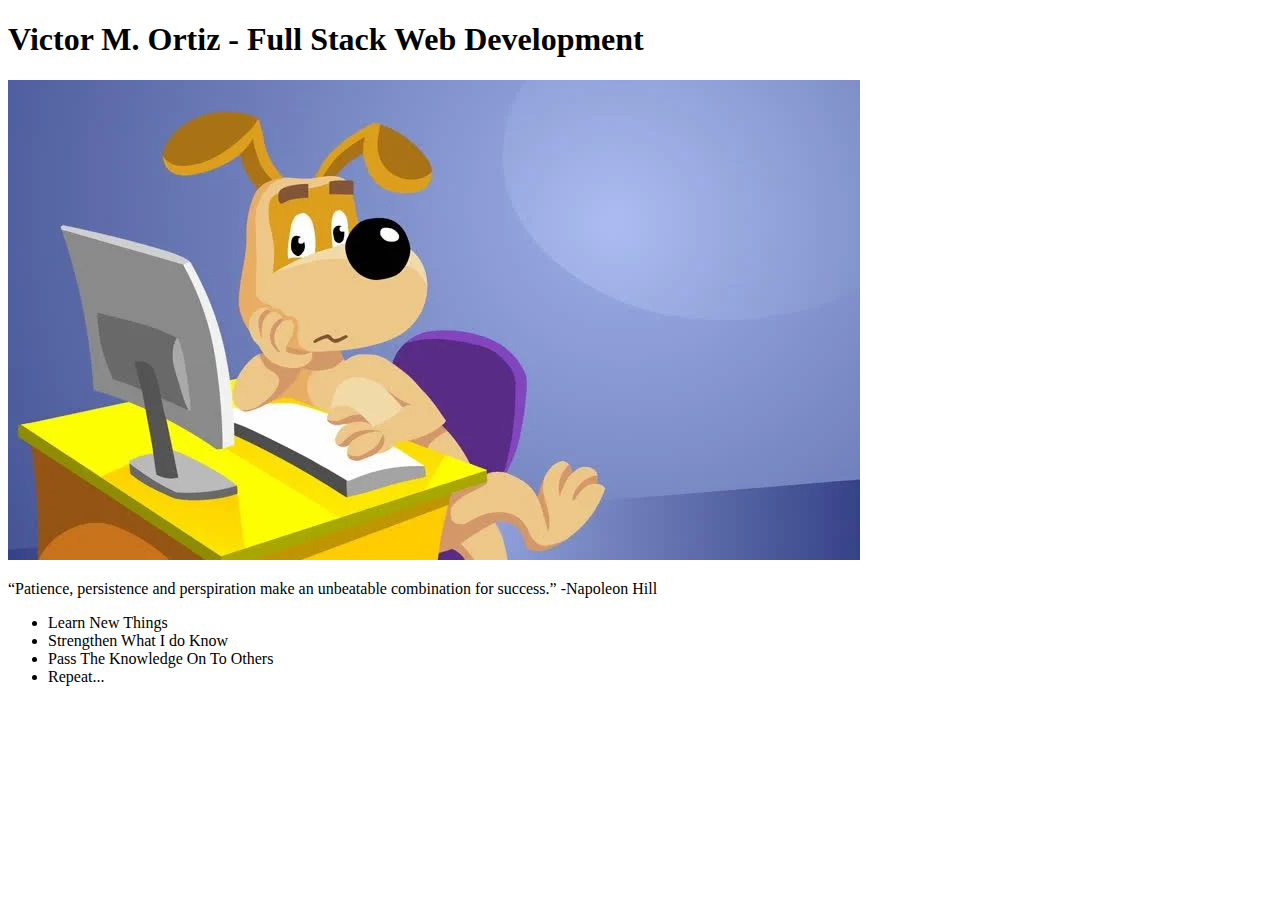
<file: index.html>
<!DOCTYPE html>
<html lang="en">
<head>
    <meta charset="UTF-8">
    <meta http-equiv="X-UA-Compatible" content="IE=edge">
    <meta name="viewport" content="width=device-width, initial-scale=1.0">
    <title>RA HTML Page Task</title>
</head>
<body>
    <header>
        <h1>Victor M. Ortiz - Full Stack Web Development</h1>
    </header>
    <img src="img/1.webp" alt="Dog on computer">
        <p>“Patience, persistence and perspiration make an unbeatable combination for success.” -Napoleon Hill</p>
        <ul>
            <li>Learn New Things</li>
            <li>Strengthen What I do Know</li>
            <li>Pass The Knowledge On To Others</li>
            <li>Repeat...</li>
        </ul>
</body>
</html>
</file>
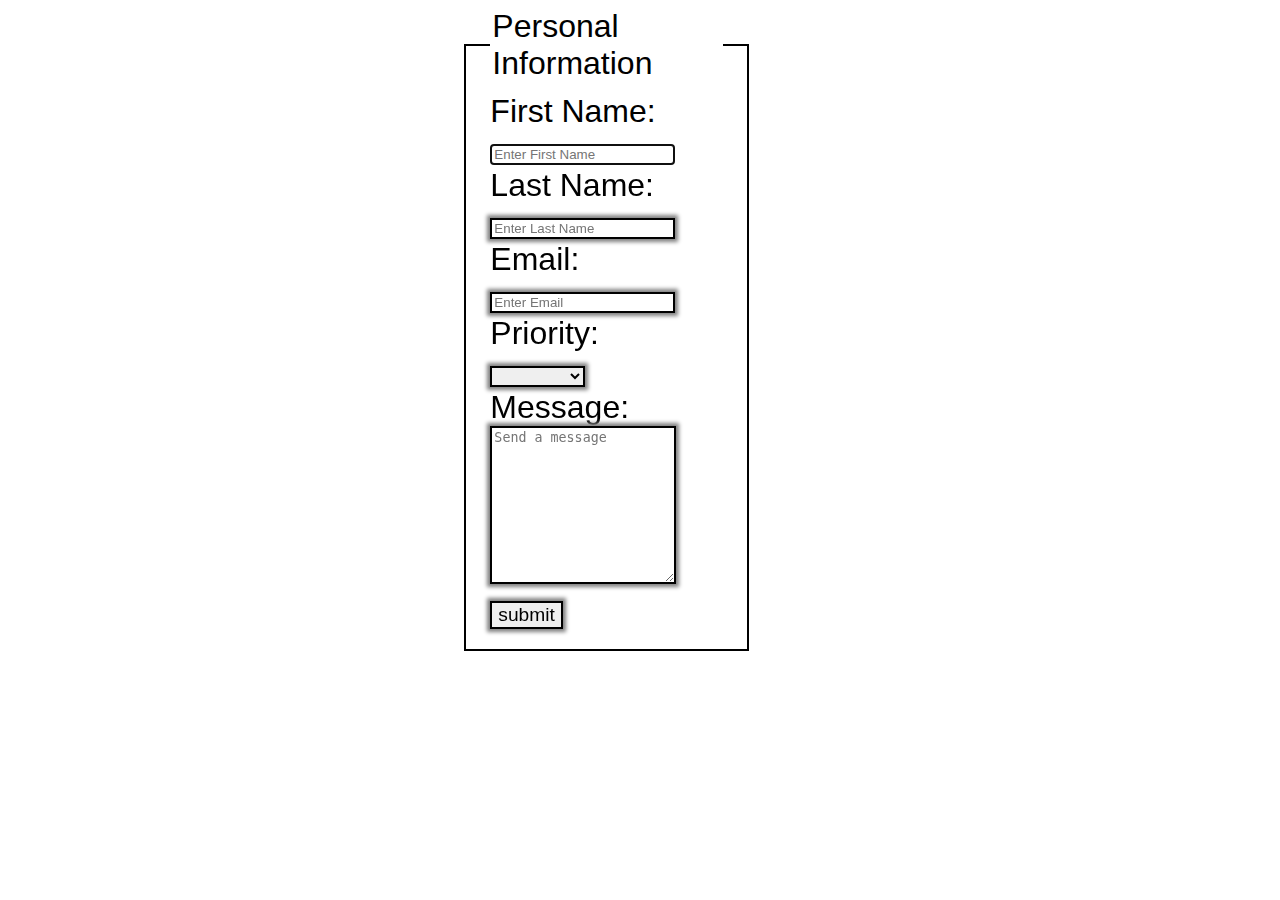
<file: GetInfoFrmUser/index.html>
<!DOCTYPE html>
<html lang="en">
<head>
    <meta charset="UTF-8">
    <meta http-equiv="X-UA-Compatible" content="IE=edge">
    <meta name="viewport" content="width=device-width, initial-scale=1.0">
    <link rel="stylesheet" href="css/site.css">
    <title>RA: Get Info From the User</title>
</head>
<body>
    <div class="container">
    <form action="">
        <fieldset>
            <legend>Personal Information</legend>
            <label for="fname">First Name:</label><br>
            <input type="text" name="fname" id="fname" required placeholder="Enter First Name" autofocus><br>
            <label for="lname">Last Name:</label><br>
            <input type="text" name="lname" id="lname" required placeholder="Enter Last Name"><br>
            <label for="email">Email:</label><br>
            <input type="email" name="email" id="email" required placeholder="Enter Email"><br>
            <label for="priority">Priority:</label><br>
            <select name="plevel" id="plevel">
                <option value=""></option>
                <option value="yes">Yes</option>
                <option value="no">No</option>
                <option value="urgent">Urgent</option>
                <option value="veryurgent">Very Urgent</option>
            </select><br>
            <label for="message">Message:</label><br>
            <textarea name="message" id="message" cols="30" rows="10" placeholder="Send a message"></textarea><br>
            <input class="subbtn" type="submit" value="submit">
        </fieldset>
    </form>
    </div>
</body>
</html>
</file>
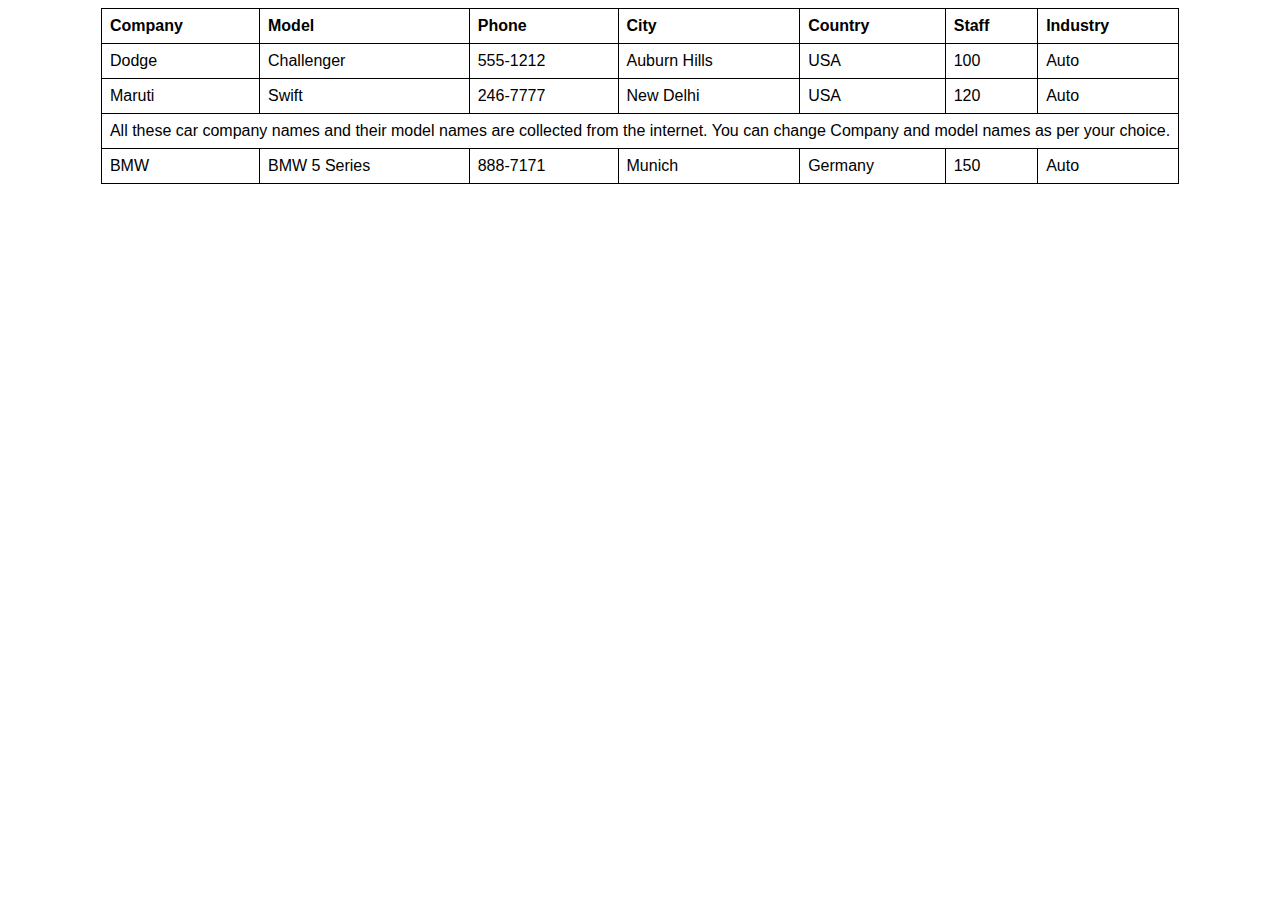
<file: TableTagTask/index.html>
<!DOCTYPE html>
<html lang="en">

<head>
    <meta charset="UTF-8">
    <meta http-equiv="X-UA-Compatible" content="IE=edge">
    <meta name="viewport" content="width=device-width, initial-scale=1.0">
    <link rel="stylesheet" href="css/site.css">
    <title>Table Tag Task</title>
</head>

<body>
    <div class="container">
        <table>
            <tr>
                <th>Company</th>
                <th>Model</th>
                <th>Phone</th>
                <th>City</th>
                <th>Country</th>
                <th>Staff</th>
                <th>Industry</th>
            </tr>
            <tr>
                <td>Dodge</td>
                <td>Challenger</td>
                <td>555-1212</td>
                <td>Auburn Hills</td>
                <td>USA</td>
                <td>100</td>
                <td>Auto</td>
            </tr>
            <tr>
                <td>Maruti</td>
                <td>Swift</td>
                <td>246-7777</td>
                <td>New Delhi</td>
                <td>USA</td>
                <td>120</td>
                <td>Auto</td>
            </tr>
            <tr>
                <td colspan="7">All these car company names and their model names are collected from the internet. You
                    can
                    change Company and model names as per your choice.</td>
            </tr>
            <tr>
                <td>BMW</td>
                <td>BMW 5 Series</td>
                <td>888-7171</td>
                <td>Munich</td>
                <td>Germany</td>
                <td>150</td>
                <td>Auto</td>
            </tr>
        </table>
    </div>
</body>

</html>
</file>
<file: GetInfoFrmUser/css/site.css>
.container {
    display: flex;
    justify-content: center;
}

form {
    font: 2em Arial;
    max-width: 600px;
    }

    p > label {
    display: block;
    }

    input[type=”text”],
    input[type=”email”],
    input[type=”number”],
    textarea,
    fieldset {
    width : 80%;
    border: 2px solid;
    box-sizing: border-box;
    }

    input:invalid, select, input, textarea {
    box-shadow: 0 0 4px 3px gray;
    border: 2px solid;
    box-sizing: border-box;
    }

    .subbtn{
        font: .6em Arial;
        cursor: pointer;
    }

    input:focus:invalid, textarea:focus:invalid {
    box-shadow: none;
    }
</file>
<file: TableTagTask/css/site.css>
.container {
    display: flex;
    justify-content: center;
}

table {
    font-family: Arial, Helvetica, sans-serif;
    border-collapse: collapse;
}

td, th {
    border: 1px solid;
    text-align: left;
    padding: 8px;
}
</file>
